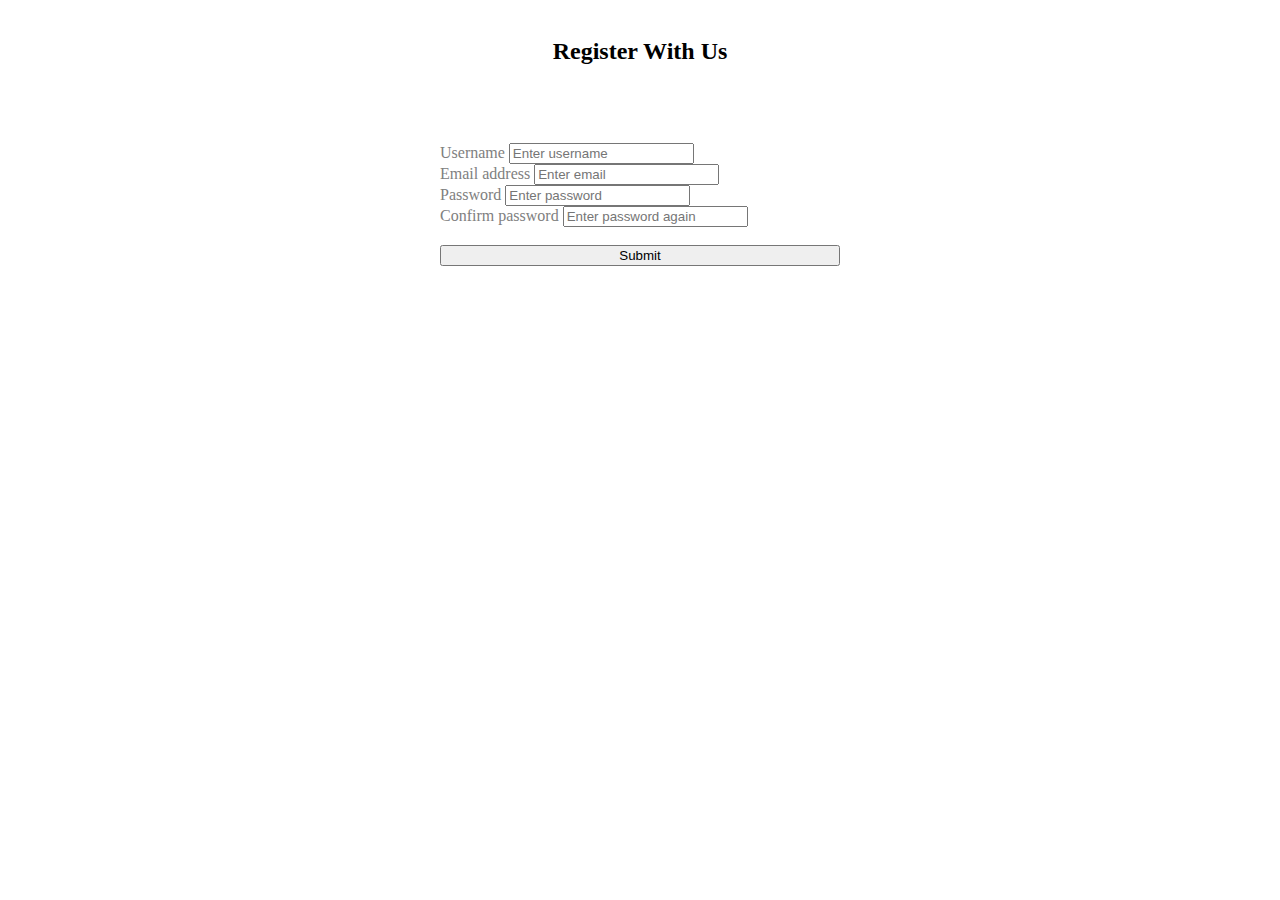
<file: index.html>
<!DOCTYPE html>
<html lang="en">

<head>
    <meta charset="UTF-8">
    <meta http-equiv="X-UA-Compatible" content="IE=edge">
    <meta name="viewport" content="width=device-width, initial-scale=1.0">
    <title>Frontend Project</title>
    <link href="./css/style.css" rel="stylesheet">
    <link href="https://cdn.jsdelivr.net/npm/bootstrap@5.2.0/dist/css/bootstrap.min.css" rel="stylesheet"
        integrity="sha384-gH2yIJqKdNHPEq0n4Mqa/HGKIhSkIHeL5AyhkYV8i59U5AR6csBvApHHNl/vI1Bx" crossorigin="anonymous">
</head>

<body>
    <div class="div-form shadow p-3 mb-5 bg-white rounded">

        <form id="register"><br>
            <h2>Register With Us</h2><br>
            <div class="form-group">
                <label for="username">Username</label>
                <input type="text" class="form-control" id="username" placeholder="Enter username">
                <label id="wrong-username"></label>
                <br><label for="email">Email address</label>
                <input type="email" class="form-control" id="email" aria-describedby="emailHelp"
                    placeholder="Enter email">
                <label id="wrong-email"></label><br>

                <label for="password">Password</label>
                <input type="password" class="form-control" id="password" placeholder="Enter password">
                <label id="wrong-pass"></label><br>

                <label for="confirm-password">Confirm password</label>
                <input type="password" class="form-control" id="confirm-password" placeholder="Enter password again">
                <label id="wrong-matchPass"></label>
                <br><br>
                <button type="submit" class="btn btn-primary">Submit</button><br>
            </div>
          
        </form><br>
    </div>
    <script src="./js/script.js"></script>
</body>

</html>
</file>
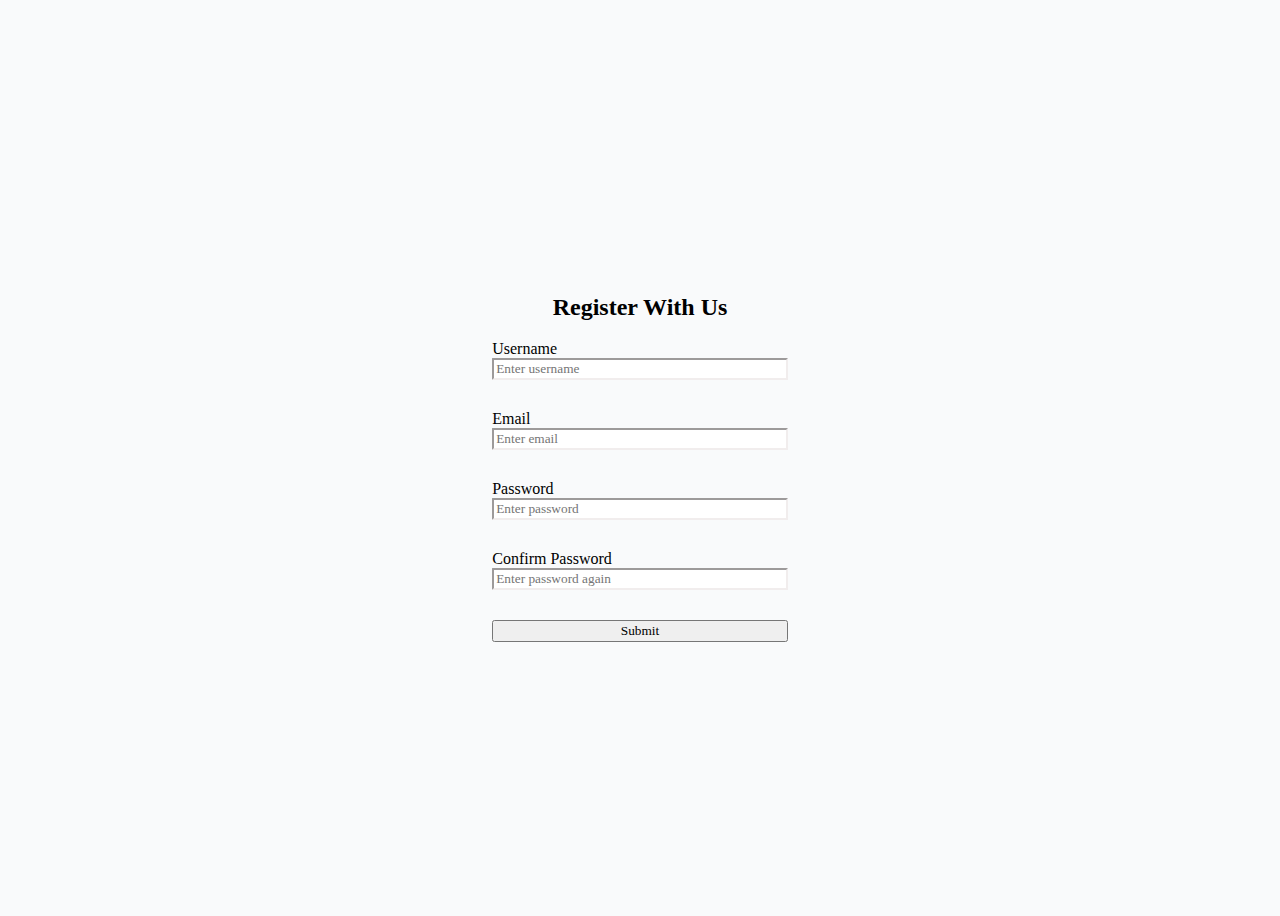
<file: HW/index.html>
<!DOCTYPE html>
<html lang="en">
  <head>
    <meta charset="UTF-8" />
    <meta http-equiv="X-UA-Compatible" content="IE=edge" />
    <meta name="viewport" content="width=device-width, initial-scale=1.0" />
    <title>Frontend-Project-Week-01</title>
    <link
      href="https://cdn.jsdelivr.net/npm/bootstrap@5.2.0/dist/css/bootstrap.min.css"
      rel="stylesheet"
      integrity="sha384-gH2yIJqKdNHPEq0n4Mqa/HGKIhSkIHeL5AyhkYV8i59U5AR6csBvApHHNl/vI1Bx"
      crossorigin="anonymous"
    />
    <link rel="stylesheet" href="./css/style.css" />
  </head>
  <body>
    <div class="container">
      <form id="form" class="form">
        <h2>Register With Us</h2>
        <div class="form-control">
          <label for="username">Username</label>
          <input type="text" id="username" placeholder="Enter username" />
          <small id="er"></small>
        </div>

        <div class="form-control">
          <label for="email">Email</label>
          <input type="text" id="email" placeholder="Enter email" />
          <small id="er"></small>
        </div>

        <div class="form-control">
          <label for="password">Password</label>
          <input type="password" id="password" placeholder="Enter password" />
          <small id="er"></small>
        </div>

        <div class="form-control">
          <label for="confirmPassword">Confirm Password</label>
          <input
            type="password"
            id="confirmPassword"
            placeholder="Enter password again"
          />
          <small id="er"></small>
        </div>
        <input id="but" class="btn btn-primary" type="submit" value="Submit" />
      </form>
    </div>
    <script
      src="https://cdn.jsdelivr.net/npm/bootstrap@5.2.0/dist/js/bootstrap.bundle.min.js"
      integrity="sha384-A3rJD856KowSb7dwlZdYEkO39Gagi7vIsF0jrRAoQmDKKtQBHUuLZ9AsSv4jD4Xa"
      crossorigin="anonymous"
    ></script>
    <script src="./js/script.js"></script>
  </body>
</html>
</file>
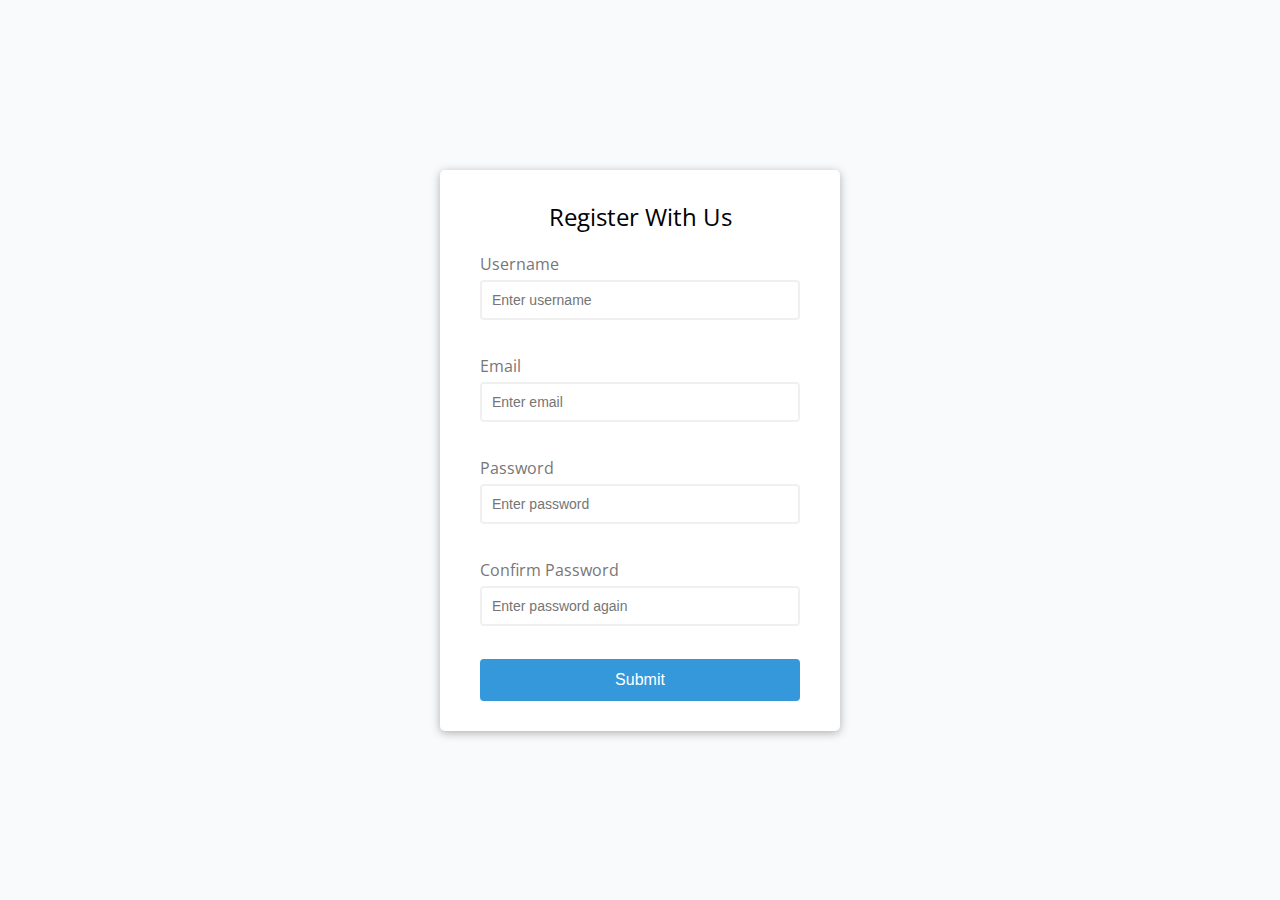
<file: Project1_FrontEnd_Rahaf/index.html>
<!DOCTYPE html>
<html lang="en">
<head>
    <meta charset="UTF-8">
    <meta http-equiv="X-UA-Compatible" content="IE=edge">
    <meta name="viewport" content="width=device-width, initial-scale=1.0">
    <title>Registeration Form</title>
    <link rel="stylesheet" href="style.css">
</head>
<body>
    <div class="container">
        <form id="form" class="form" action="/">
            <h2>Register With Us</h2>

            <div class="input-control">
                <label for="username">Username</label>
                <input id="username" name="username" type="text" placeholder="Enter username">
                <div class="error"></div>
            </div>

            <br>

            <div class="input-control">
                <label for="email">Email</label>
                <input id="email" name="email" type="text" placeholder="Enter email">
                <div class="error"></div>
            </div>

            <br>

            <div class="input-control">
                <label for="password">Password</label>
                <input id="password" name="password" type="password" placeholder="Enter password">
                <div class="error"></div>
            </div>

            <br>

            <div class="input-control">
                <label for="password">Confirm Password</label>
                <input id="password2" name="password2" type="password" placeholder="Enter password again">
                <div class="error"></div>
            </div>

            <button type="submit">Submit</button>
        </form>
    </div>
    <script src="script.js"></script>
</body>
</html>
</file>
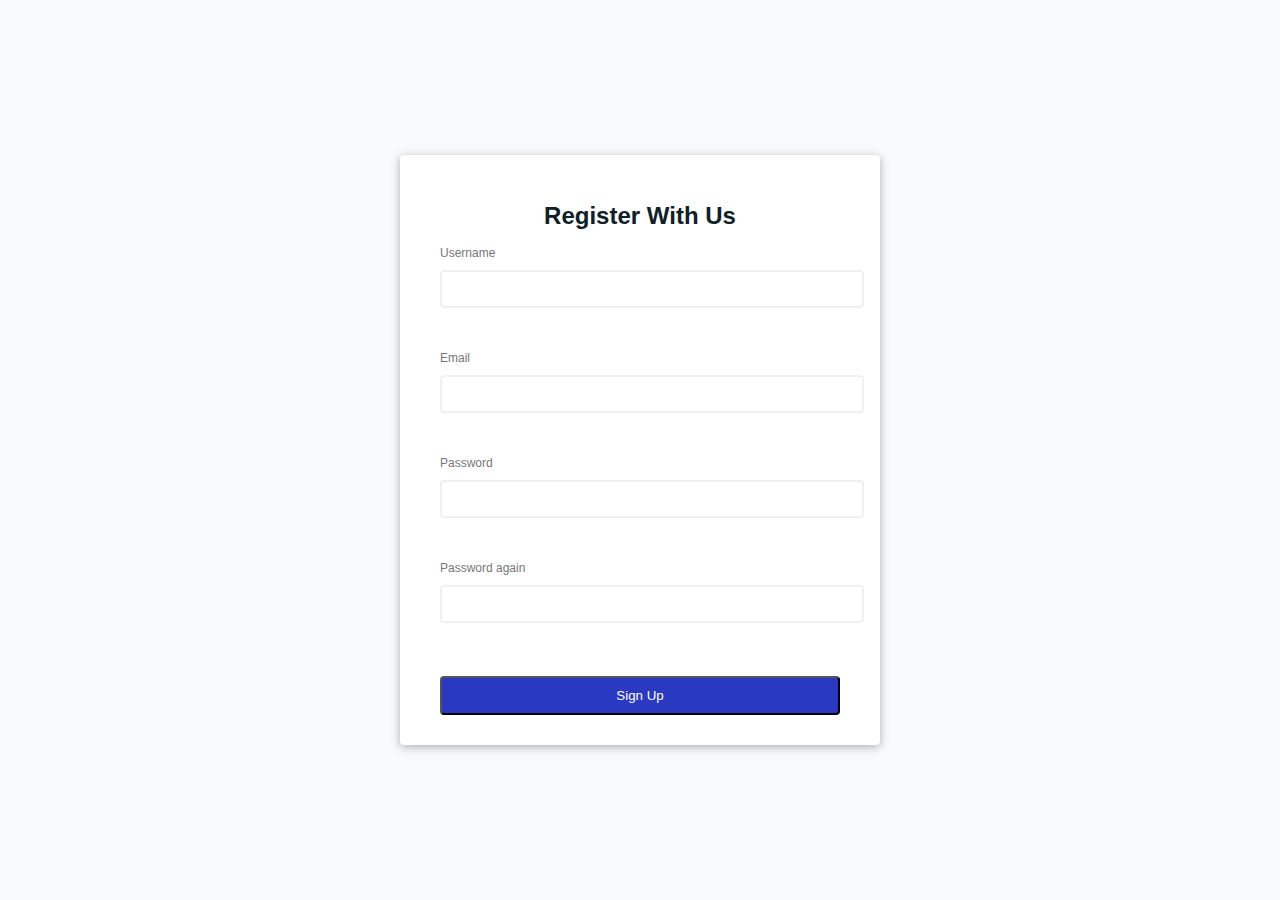
<file: ProjectJS/page.html>
<!DOCTYPE html>
<html lang="en">
<head>
    <meta charset="UTF-8">
    <meta http-equiv="X-UA-Compatible" content="IE=edge">
    <meta name="viewport" content="width=device-width, initial-scale=1.0">
    <title>Document</title>
    
        <link rel="stylesheet" href="./css/style.css">
</head>
<body>
    
    <div class="container">
        <form id="form">
            <h1>Register With Us</h1>
            <div class="input-control">
                <label for="username">Username</label>
                <input id="username" name="username" type="text">
                <div class="error"></div>
            </div>
            <div class="input-control">
                <label for="email">Email</label>
                <input id="email" name="email" type="text">
                <div class="error"></div>
            </div>
            <div class="input-control">
                <label for="password">Password</label>
                <input id="password"name="password" type="password">
                <div class="error"></div>
            </div>
            <div class="input-control">
                <label for="password2">Password again</label>
                <input id="password2"name="password2" type="password">
                <div class="error"></div>
            </div>
            <button type="submit">Sign Up</button>
        </form>
    </div>


    <script src="JavaS/java.js"></script>
</body>
</html>
</file>
<file: css/style.css>
h2{
    text-align: center;
}
label{
    color:grey;
}
body{
    margin:0;
    display: flex;
}

.div-form{
    margin: auto;
    width: 400px;
    display: flex;
    justify-content: center;
}
.form-group{
    width:400px;
    padding: 40px;
}
button{
    width: 100%;
}
</file>
<file: HW/css/style.css>
:root {
  --success-color: #2ecc71;
  --error-color: #e74c3c;
}

* {
    box-sizing: border-box;
  }
  
  body {
    background-color: #f9fafb;
    font-family: "Times New Roman", Times, serif;
    display: flex;
    align-items: center;
    justify-content: center;
    min-height: 100vh;
  }
  
  h2 {
    font-family: "Times New Roman", Times, serif;
    text-align: center;
  }
  
  .container {
    font-family: "Times New Roman", Times, serif;
    height: 80vh;
    display: flex;
    justify-content: center;
    align-items: center;
  }
  
  .form-control {
    margin-bottom: 10px;
    padding-bottom: 20px;
    position: relative;
  }
  
  .form {
    padding: 30px 40px;
  }
  
  #but {
    font-family: "Times New Roman", Times, serif;
    width: 100%;
  }
  
  #er {
    text-overflow: clip;
    margin: px 0;
    color: #f60000;
    text-align: left;
  }
  #username {
    border-color: rgb(241, 237, 237);
    box-shadow: 1px;
    border-radius: 1px;
    font-family: "Times New Roman", Times, serif;
    width: 100%;
  }
  #email {
    border-color: rgb(241, 237, 237);
    box-shadow: 1px;
    border-radius: 1px;
    font-family: "Times New Roman", Times, serif;
    width: 100%;
  }
  
  #password {
    border-color: rgb(241, 237, 237);
    box-shadow: 1px;
    border-radius: 1px;
    font-family: "Times New Roman", Times, serif;
    width: 100%;
  }
  
  #confirmPassword {
    border-color: rgb(241, 237, 237);
    box-shadow: 1px;
    border-radius: 1px;
    font-family: "Times New Roman", Times, serif;
    width: 100%;
  }
</file>
<file: Project1_FrontEnd_Rahaf/style.css>
@import url('https://fonts.googleapis.com/css?family=Open+Sans&display=swap');

body {
    background-color: #f9fafb;
    font-family: 'Open Sans', sans-serif;
    display: flex;
    align-items: center;
    justify-content: center;
    min-height: 100vh;
    margin: 0;
}

.input-control label {
    color: #777;
    display: block;
    margin-bottom: 5px;
}

.container{
    background-color: #fff;
    border-radius: 5px;
    box-shadow: 0 2px 10px rgb(0, 0, 0,0.3);
    width: 400px;
}

#form h2 {
    color: #000000;
    text-align: center;
    margin: 0 0 20px;
    display: block;
    font-size: 1.5em;
    font: 24px "Open Sans" , sans-serif;
    margin-top: 0px;
    margin-right: 0px;
    margin-bottom: 20px;
    margin-left: 0px;
}

.form button {
    cursor: pointer;
    background-color: #3498db;
    border: 2px solid #3498db;
    border-radius: 4px;
    color: #fff;
    display: block;
    font-size: 16px;
    padding: 10px;
    margin-top: 20px;
    width: 100%;
}

.form{
    padding: 30px 40px;
    padding-top: 30px;
    padding-right: 40px;
    padding-bottom: 30px;
    padding-left: 40px;
}

.input-control {
    display: flex;
    flex-direction: column;
}

.input-control input {
    border: 2px solid #f0f0f0;
    border-radius: 4px;
    border-top-left-radius: 4px;
    border-top-right-radius: 4px;
    border-bottom-left-radius: 4px;
    border-bottom-right-radius: 4px;
    display: block;
    font-size: 14px;
    padding: 10px;
    width: 100%;
}

.input-control input:focus {
    outline: 0;
}

.input-control.success input {
    border-color: #09c372;
}

.input-control.error input {
    border-color: #ff3860;
}

.input-control .error {
    color: #ff3860;
    font-size: 14px;
    height: 13px;
}

* {
    box-sizing: border-box;
}
</file>
<file: ProjectJS/css/style.css>
body {
    background-color: #f9fafb;
    font-family: 'Open Sans', sans-serif;
    display: flex;
    align-items: center;
    justify-content: center;
    min-height: 100vh;
    margin: 0;
  }

#form {
   
    /* margin: 20vh auto 0 auto; */
  
    background-color:#fff;
    border-radius: 4px;
    box-shadow: 0 2px 10px rgba(0, 0, 0, 0.3);
    width: 400px;
    font-size: 12px;
    padding: 30px 40px;
}

/* .container {
    background-color: #fff;
    border-radius: 5px;
    box-shadow: 0 2px 10px rgba(0, 0, 0, 0.3);
    width: 400px;
  } */
  
#form h1 {
    color: #0f2027;
    text-align: center;
  
}

#form button {
    padding: 10px;
    margin-top: 10px;
    width: 100%;
    color: white;
    background-color: rgb(41, 57, 194);
    border-radius: 4px;
}

.input-control {
    display: flex;
    flex-direction: column;
    margin: 0 0 20px;
    color: #777;
    display: block;
    margin-bottom: 10px;
    

}

.input-control label {
    color: #777;
    display: block;
    margin-bottom: 10px;
  }
.input-control input {
    border: 2px solid #f0f0f0;
	border-radius: 4px;
	display: block;
	font-size: 12px;
	padding: 10px;
	width: 100%;
    margin: 0 0 20px;

}





.input-control.success input {
    border-color: #09c372;
}

.input-control.error input {
    border-color: #ff3860;
}

.input-control .error {
    color: #ff3860;
    font-size: 9px;
    height: 13px;
}
</file>
